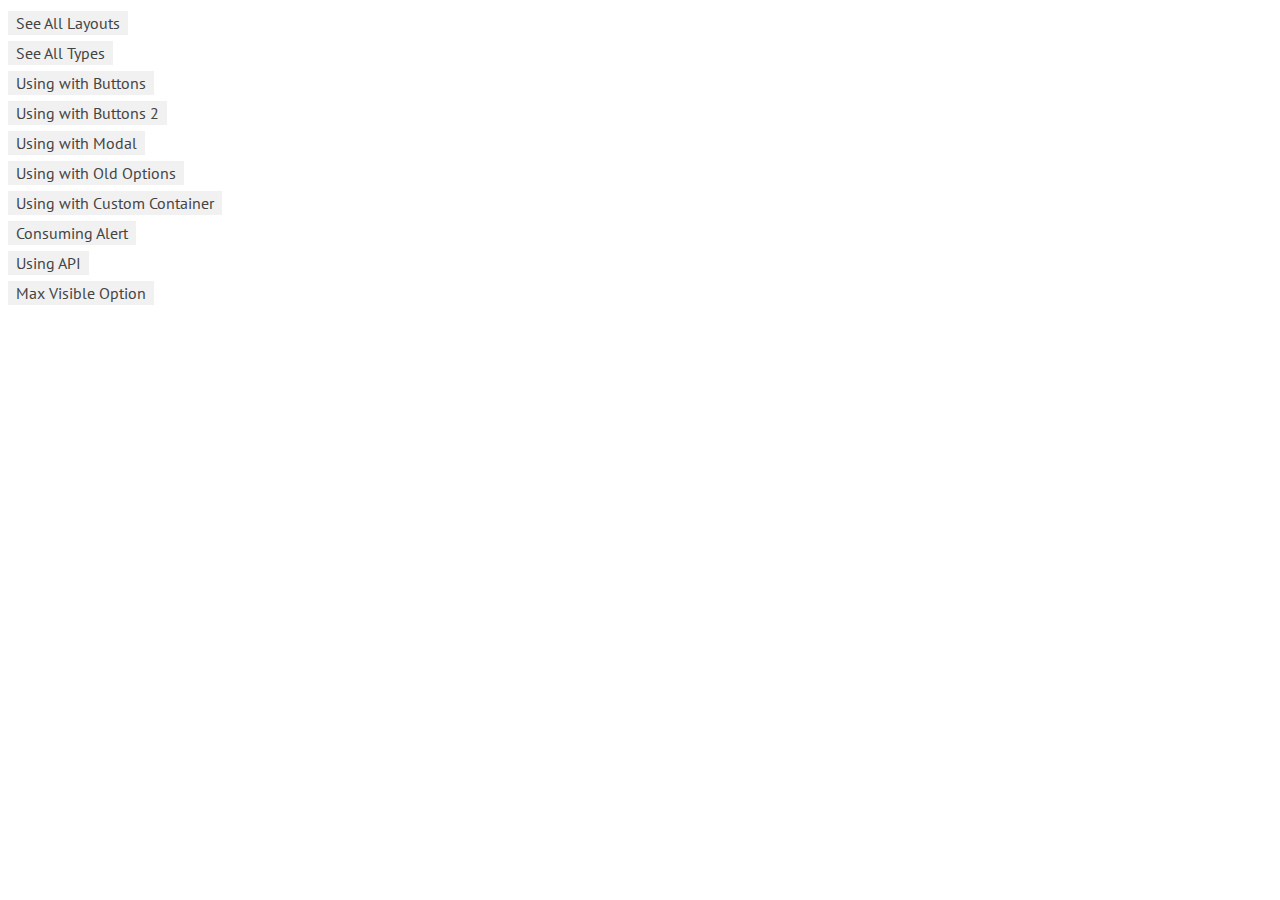
<file: MowZ Jefferson.Klient/WebContent/js/vendor/noty-2.1.0/demo/index.html>
<!DOCTYPE html>
<html lang="en">
<head>
	<meta http-equiv="Content-Type" content="text/html; charset=UTF-8">
	<meta charset="utf-8">
	<title>Demonstration of noty</title>
	<meta name="viewport" content="width=device-width, initial-scale=1.0">
	<meta name="description" content="demonstration of some noty capabilities">

  <link href='http://fonts.googleapis.com/css?family=PT+Sans:regular,italic,bold,bolditalic&amp;subset=latin,latin-ext,cyrillic' rel='stylesheet' type='text/css'>
  <style type="text/css">

    html {
      height: 100%;
      width: 100%;
    }
    body {
      font-family: 'PT Sans', Tahoma, Arial, serif; line-height: 13px
    }

    a {
      color: #444;
      line-height: 30px;
      text-decoration: none;
      background: #f1f1f1;
      padding: 2px 8px;
    }

  </style>

</head>
<body>
  <div class="container">
    <div>
      <a href="allLayouts.html">See All Layouts</a>
    </div>
    <div>
      <a href="allTypes.html">See All Types</a>
    </div>
    <div>
      <a href="usingWithButtons.html">Using with Buttons</a>
    </div>
    <div>
      <a href="usingWithButtons2.html">Using with Buttons 2</a>
    </div>
    <div>
      <a href="usingWithModal.html">Using with Modal</a>
    </div>
    <div>
      <a href="usingWithOldOptions.html">Using with Old Options</a>
    </div>
    <div>
      <a href="customContainer.html">Using with Custom Container</a>
    </div>
    <div>
      <a href="consumingAlert.html">Consuming Alert</a>
    </div>
    <div>
      <a href="api.html">Using API</a>
    </div>
    <div>
      <a href="usingMaxVisible.html">Max Visible Option</a>
    </div>
  </div>
</body>
</html>
</file>
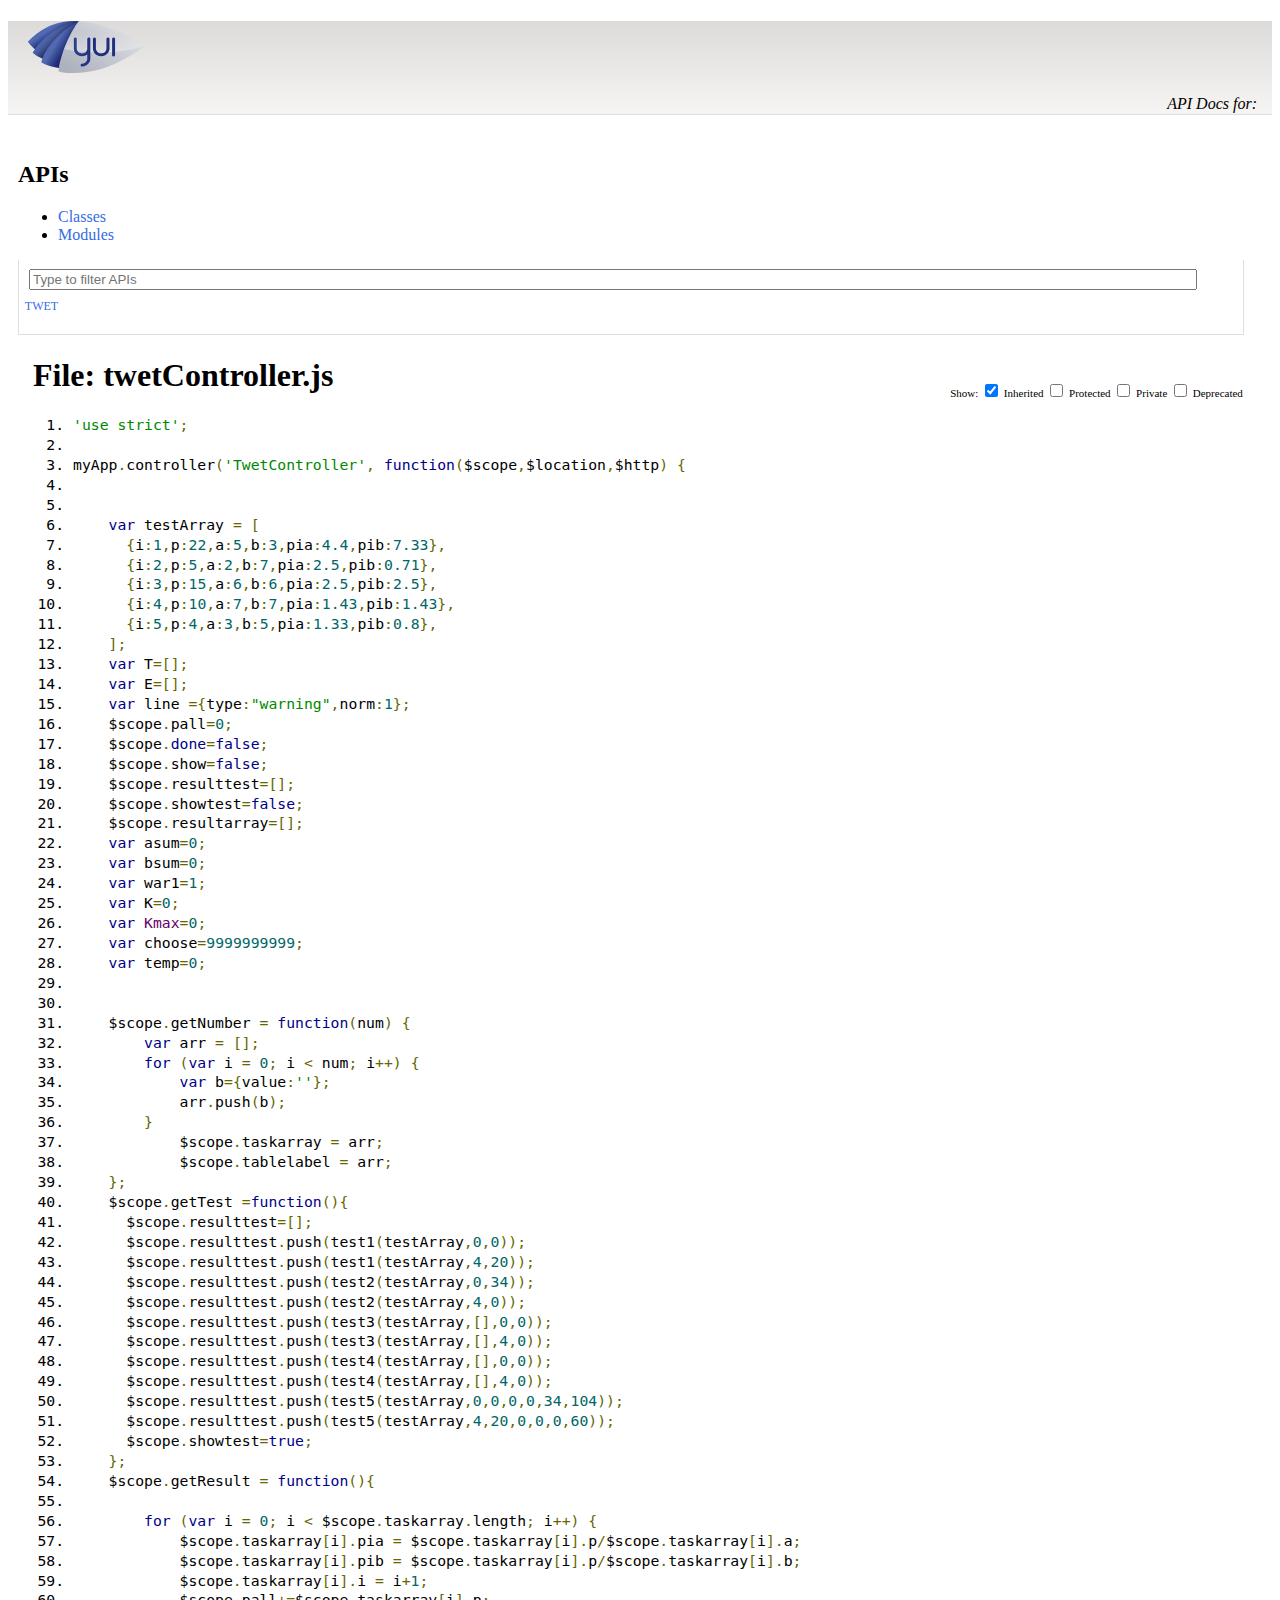
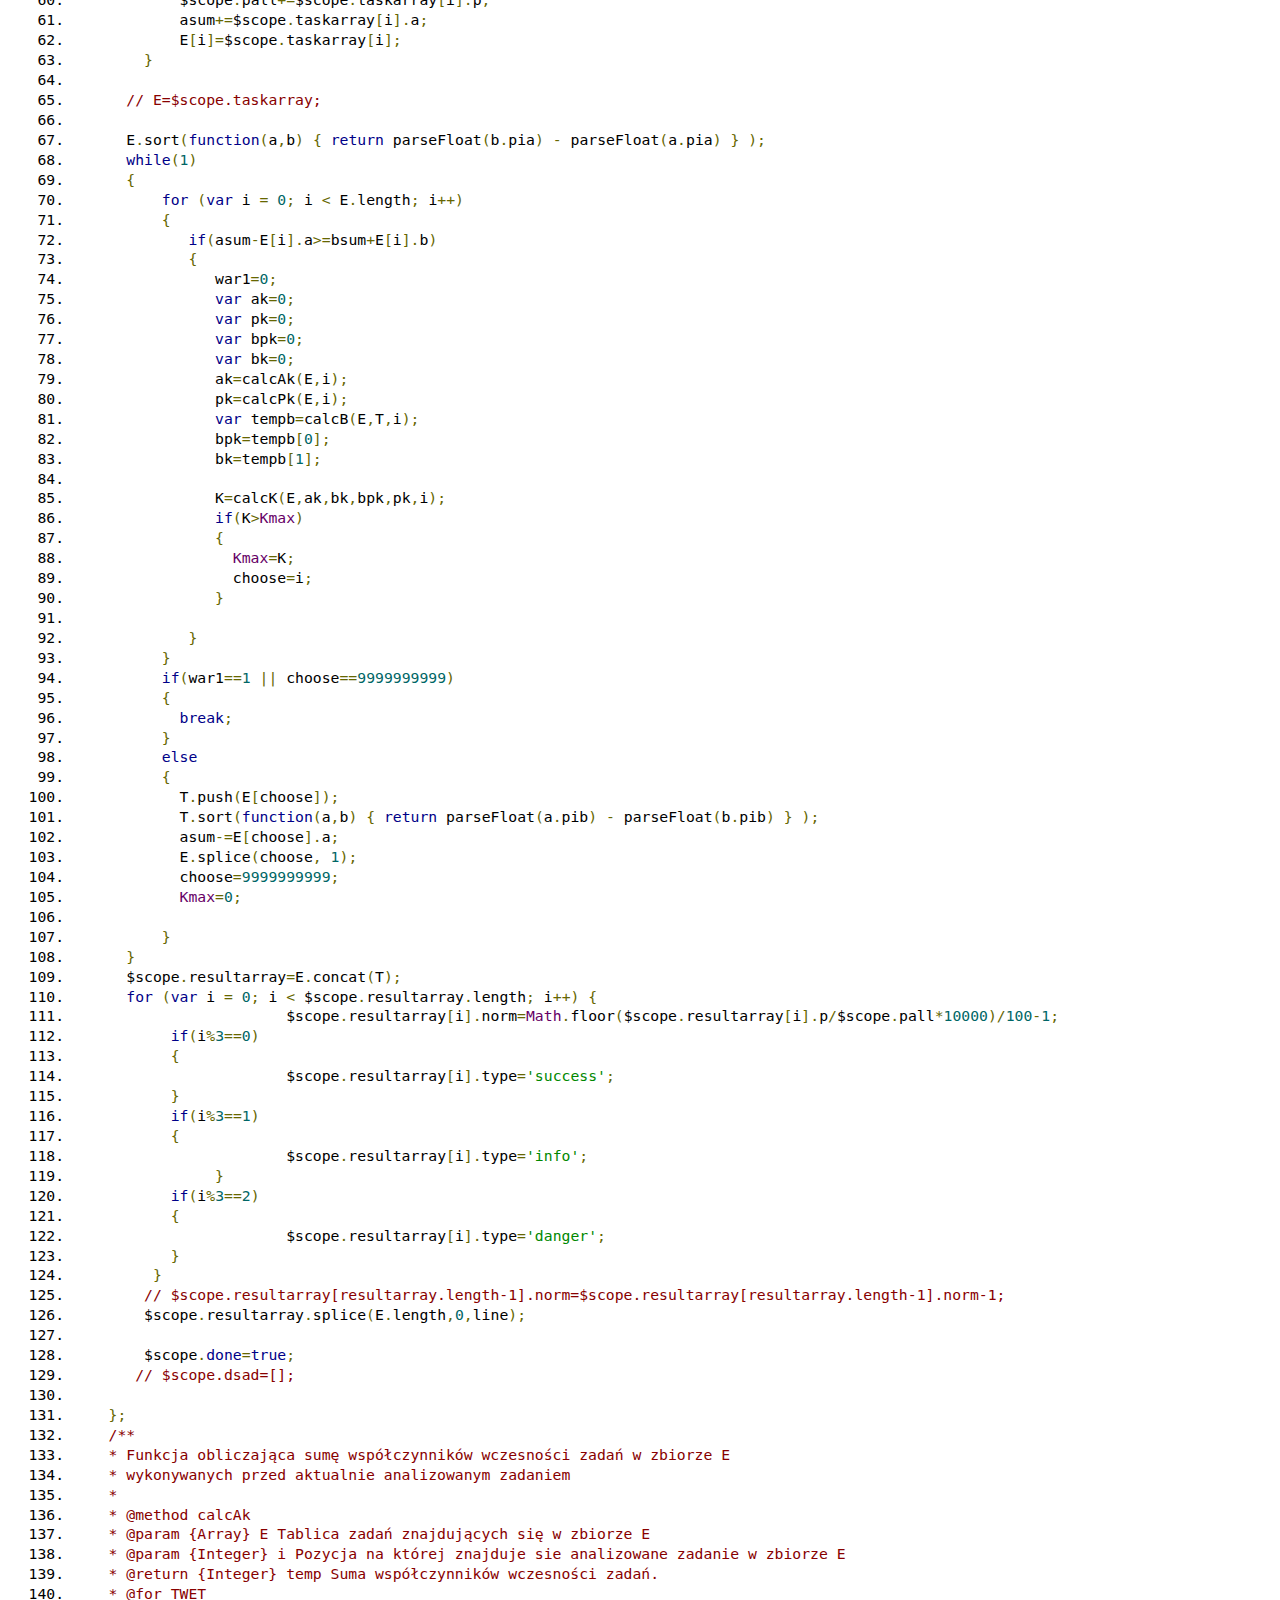
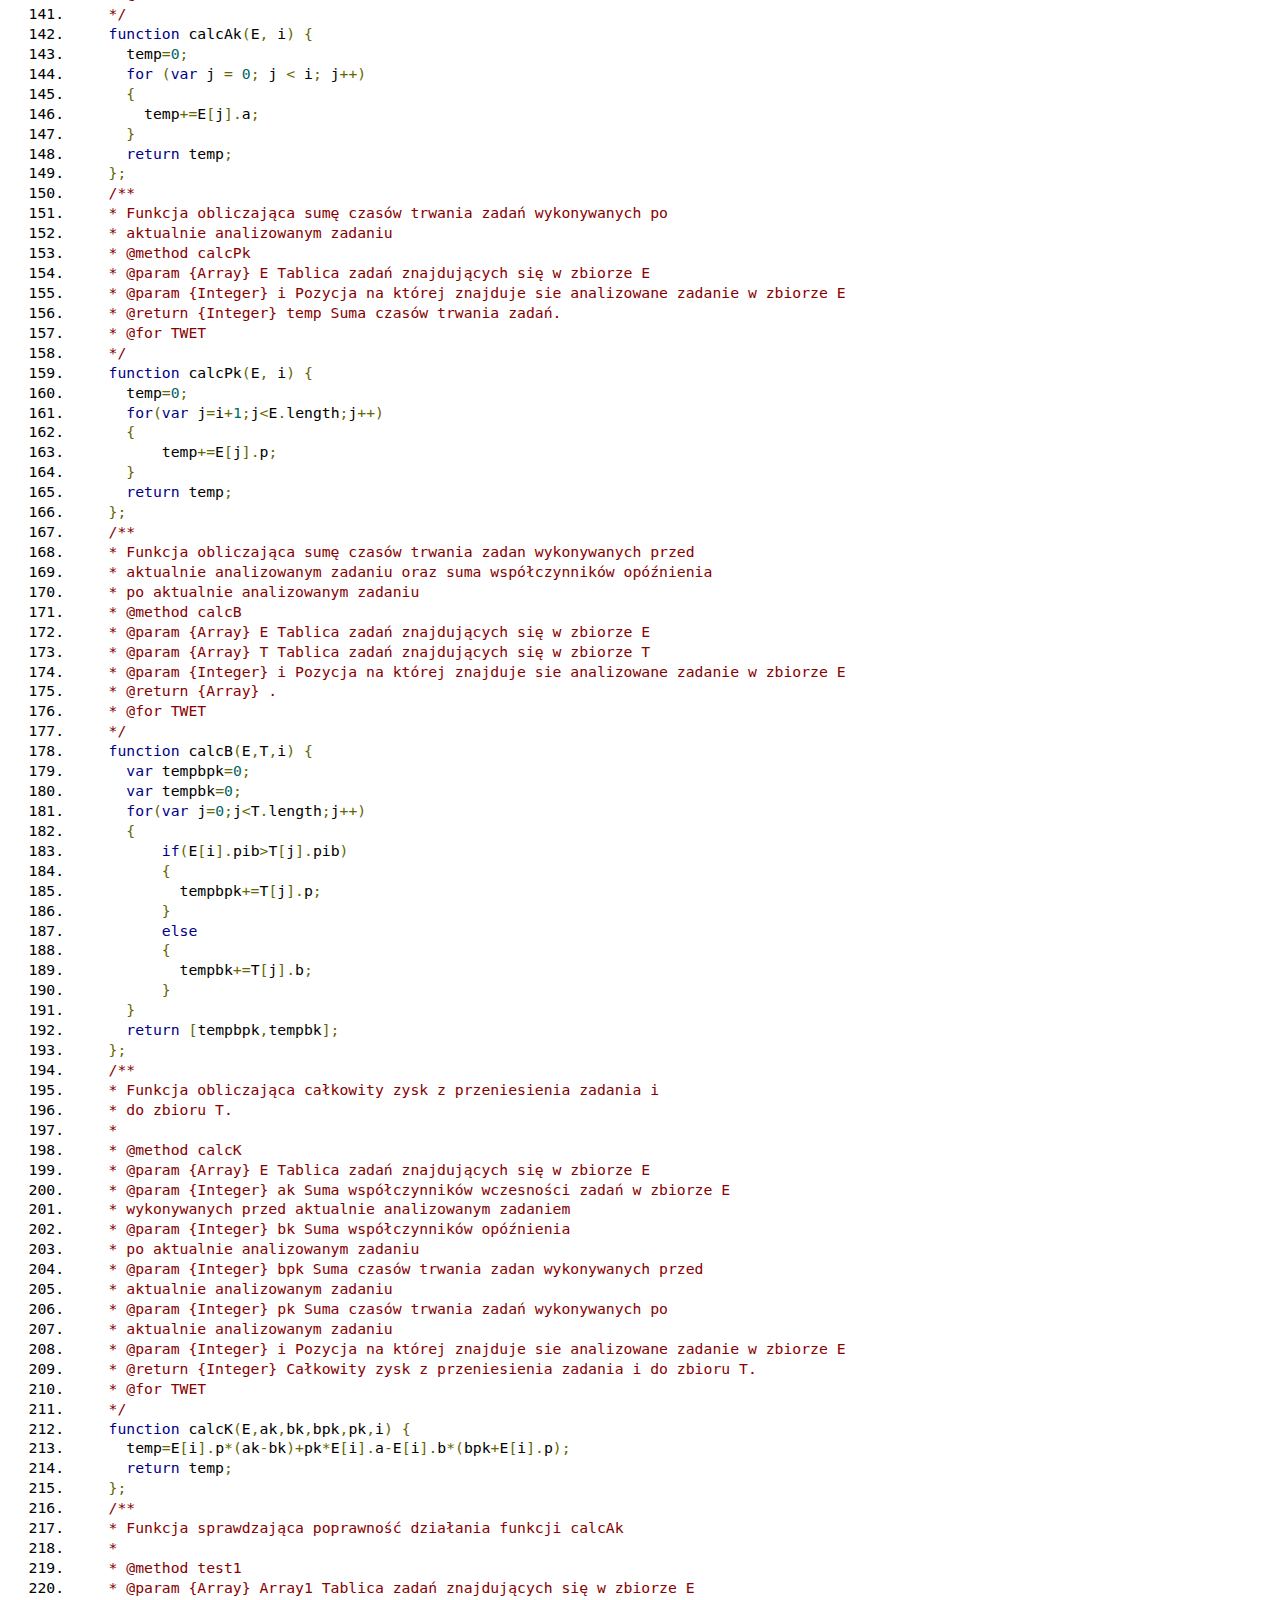
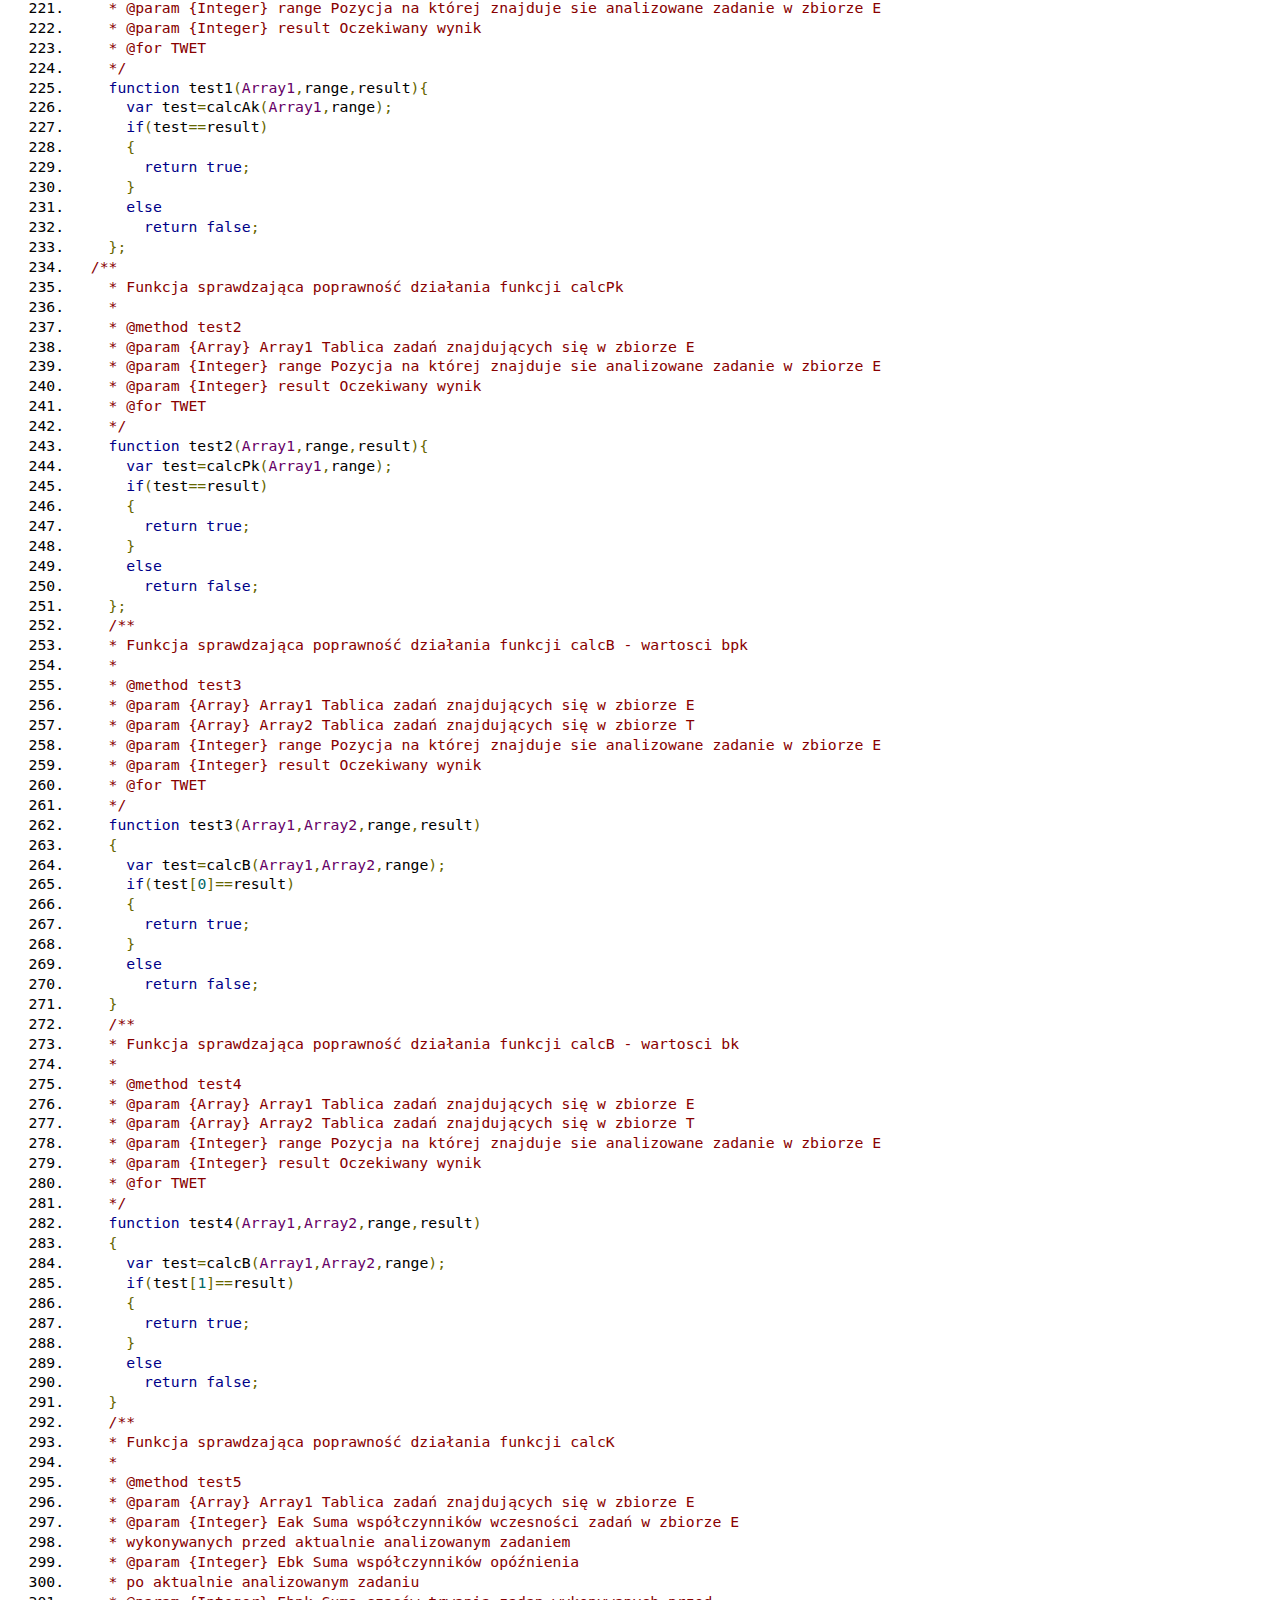
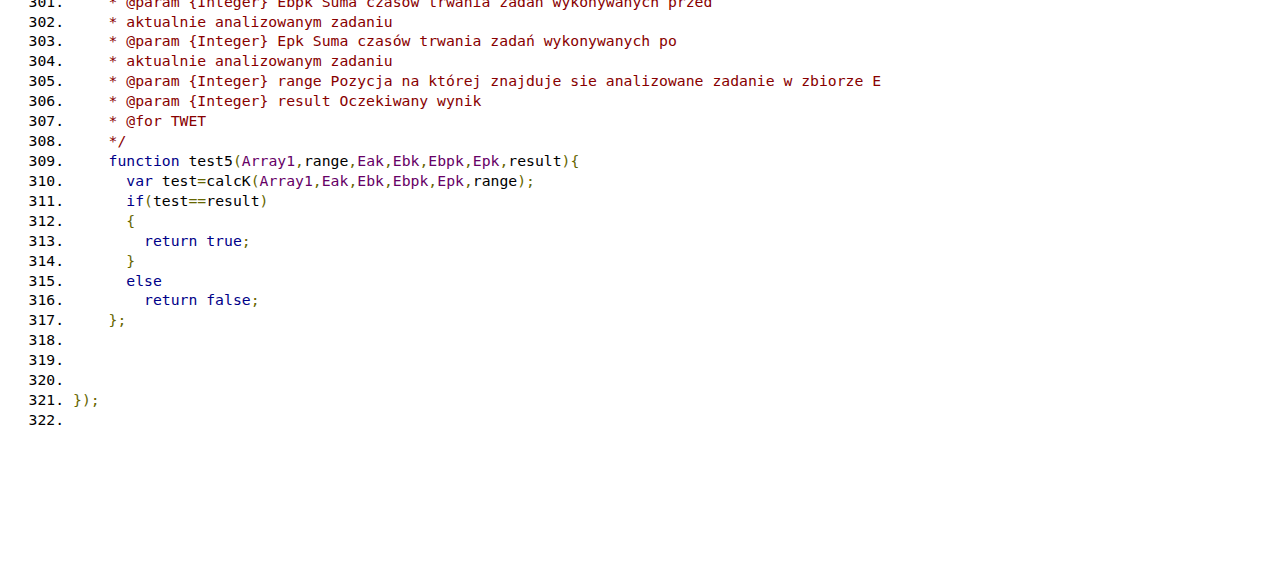
<file: MowZ Jefferson.Klient/WebContent/files/twetController.js.html>
<!DOCTYPE html>
<html lang="en">
<head>
    <meta charset="utf-8">
    <title>twetController.js</title>
    <link rel="stylesheet" href="http://yui.yahooapis.com/3.9.1/build/cssgrids/cssgrids-min.css">
    <link rel="stylesheet" href="../assets/vendor/prettify/prettify-min.css">
    <link rel="stylesheet" href="../assets/css/main.css" id="site_styles">
    <link rel="icon" href="../assets/favicon.ico">
    <script src="http://yui.yahooapis.com/combo?3.9.1/build/yui/yui-min.js"></script>
</head>
<body class="yui3-skin-sam">

<div id="doc">
    <div id="hd" class="yui3-g header">
        <div class="yui3-u-3-4">
                <h1><img src="../assets/css/logo.png" title="" width="117" height="52"></h1>
        </div>
        <div class="yui3-u-1-4 version">
            <em>API Docs for: </em>
        </div>
    </div>
    <div id="bd" class="yui3-g">

        <div class="yui3-u-1-4">
            <div id="docs-sidebar" class="sidebar apidocs">
                <div id="api-list">
                    <h2 class="off-left">APIs</h2>
                    <div id="api-tabview" class="tabview">
                        <ul class="tabs">
                            <li><a href="#api-classes">Classes</a></li>
                            <li><a href="#api-modules">Modules</a></li>
                        </ul>
                
                        <div id="api-tabview-filter">
                            <input type="search" id="api-filter" placeholder="Type to filter APIs">
                        </div>
                
                        <div id="api-tabview-panel">
                            <ul id="api-classes" class="apis classes">
                                <li><a href="../partials/projekt-2-doc.html">TWET</a></li>
                            </ul>
                
                            <ul id="api-modules" class="apis modules">
                            </ul>
                        </div>
                    </div>
                </div>
            </div>
        </div>
        <div class="yui3-u-3-4">
                <div id="api-options">
                    Show:
                    <label for="api-show-inherited">
                        <input type="checkbox" id="api-show-inherited" checked>
                        Inherited
                    </label>
            
                    <label for="api-show-protected">
                        <input type="checkbox" id="api-show-protected">
                        Protected
                    </label>
            
                    <label for="api-show-private">
                        <input type="checkbox" id="api-show-private">
                        Private
                    </label>
                    <label for="api-show-deprecated">
                        <input type="checkbox" id="api-show-deprecated">
                        Deprecated
                    </label>
            
                </div>
            
            <div class="apidocs">
                <div id="docs-main">
                    <div class="content">
<h1 class="file-heading">File: twetController.js</h1>

<div class="file">
    <pre class="code prettyprint linenums">
&#x27;use strict&#x27;;

myApp.controller(&#x27;TwetController&#x27;, function($scope,$location,$http) {


    var testArray = [
      {i:1,p:22,a:5,b:3,pia:4.4,pib:7.33},
      {i:2,p:5,a:2,b:7,pia:2.5,pib:0.71},
      {i:3,p:15,a:6,b:6,pia:2.5,pib:2.5},
      {i:4,p:10,a:7,b:7,pia:1.43,pib:1.43},
      {i:5,p:4,a:3,b:5,pia:1.33,pib:0.8},
    ];
    var T=[];
    var E=[];
    var line ={type:&quot;warning&quot;,norm:1};
    $scope.pall=0;
    $scope.done=false;
    $scope.show=false;
    $scope.resulttest=[];
    $scope.showtest=false;
    $scope.resultarray=[];
    var asum=0;
    var bsum=0;
    var war1=1;
    var K=0;
    var Kmax=0;
    var choose=9999999999;
    var temp=0;


    $scope.getNumber = function(num) {
        var arr = [];
        for (var i = 0; i &lt; num; i++) {
            var b={value:&#x27;&#x27;};
            arr.push(b);
        }
            $scope.taskarray = arr; 
            $scope.tablelabel = arr;  
    };
    $scope.getTest =function(){
      $scope.resulttest=[];
      $scope.resulttest.push(test1(testArray,0,0));
      $scope.resulttest.push(test1(testArray,4,20));
      $scope.resulttest.push(test2(testArray,0,34));
      $scope.resulttest.push(test2(testArray,4,0));
      $scope.resulttest.push(test3(testArray,[],0,0));
      $scope.resulttest.push(test3(testArray,[],4,0));
      $scope.resulttest.push(test4(testArray,[],0,0));
      $scope.resulttest.push(test4(testArray,[],4,0));
      $scope.resulttest.push(test5(testArray,0,0,0,0,34,104));
      $scope.resulttest.push(test5(testArray,4,20,0,0,0,60));
      $scope.showtest=true;
    };
    $scope.getResult = function(){

    	for (var i = 0; i &lt; $scope.taskarray.length; i++) {
            $scope.taskarray[i].pia = $scope.taskarray[i].p/$scope.taskarray[i].a;
            $scope.taskarray[i].pib = $scope.taskarray[i].p/$scope.taskarray[i].b;
            $scope.taskarray[i].i = i+1;
            $scope.pall+=$scope.taskarray[i].p;
            asum+=$scope.taskarray[i].a;
            E[i]=$scope.taskarray[i];
        }
      
      // E=$scope.taskarray;

      E.sort(function(a,b) { return parseFloat(b.pia) - parseFloat(a.pia) } );
      while(1)
      {
          for (var i = 0; i &lt; E.length; i++) 
          {
             if(asum-E[i].a&gt;=bsum+E[i].b)
             {
                war1=0;
                var ak=0;
                var pk=0;
                var bpk=0;
                var bk=0;
                ak=calcAk(E,i);
                pk=calcPk(E,i);
                var tempb=calcB(E,T,i);
                bpk=tempb[0];
                bk=tempb[1];

                K=calcK(E,ak,bk,bpk,pk,i);
                if(K&gt;Kmax)
                {
                  Kmax=K;
                  choose=i;
                }

             }
          }
          if(war1==1 || choose==9999999999)
          {
            break;
          }
          else
          {
            T.push(E[choose]);
            T.sort(function(a,b) { return parseFloat(a.pib) - parseFloat(b.pib) } );
            asum-=E[choose].a;
            E.splice(choose, 1);
            choose=9999999999;
            Kmax=0;

          }
      }
      $scope.resultarray=E.concat(T);
      for (var i = 0; i &lt; $scope.resultarray.length; i++) {
	 		$scope.resultarray[i].norm=Math.floor($scope.resultarray[i].p/$scope.pall*10000)/100-1;		
           if(i%3==0)
           {
           		$scope.resultarray[i].type=&#x27;success&#x27;;
           }
           if(i%3==1)
           {
           		$scope.resultarray[i].type=&#x27;info&#x27;;
           	}
           if(i%3==2)
           {
           		$scope.resultarray[i].type=&#x27;danger&#x27;;
           }
         }
        // $scope.resultarray[resultarray.length-1].norm=$scope.resultarray[resultarray.length-1].norm-1;
        $scope.resultarray.splice(E.length,0,line);

        $scope.done=true;
       // $scope.dsad=[];

    };
    /**
    * Funkcja obliczająca sumę współczynników wczesności zadań w zbiorze E 
    * wykonywanych przed aktualnie analizowanym zadaniem
    *
    * @method calcAk
    * @param {Array} E Tablica zadań znajdujących się w zbiorze E 
    * @param {Integer} i Pozycja na której znajduje sie analizowane zadanie w zbiorze E
    * @return {Integer} temp Suma współczynników wczesności zadań.
    * @for TWET
    */
    function calcAk(E, i) {
      temp=0;
      for (var j = 0; j &lt; i; j++) 
      {
        temp+=E[j].a;
      }
      return temp;
    }; 
    /**
    * Funkcja obliczająca sumę czasów trwania zadań wykonywanych po 
    * aktualnie analizowanym zadaniu
    * @method calcPk
    * @param {Array} E Tablica zadań znajdujących się w zbiorze E 
    * @param {Integer} i Pozycja na której znajduje sie analizowane zadanie w zbiorze E
    * @return {Integer} temp Suma czasów trwania zadań.
    * @for TWET
    */
    function calcPk(E, i) {
      temp=0;
      for(var j=i+1;j&lt;E.length;j++)
      {
          temp+=E[j].p;
      }
      return temp;
    };
    /**
    * Funkcja obliczająca sumę czasów trwania zadan wykonywanych przed 
    * aktualnie analizowanym zadaniu oraz suma współczynników opóźnienia
    * po aktualnie analizowanym zadaniu 
    * @method calcB
    * @param {Array} E Tablica zadań znajdujących się w zbiorze E  
    * @param {Array} T Tablica zadań znajdujących się w zbiorze T
    * @param {Integer} i Pozycja na której znajduje sie analizowane zadanie w zbiorze E
    * @return {Array} .
    * @for TWET
    */
    function calcB(E,T,i) {
      var tempbpk=0;
      var tempbk=0;
      for(var j=0;j&lt;T.length;j++)
      {
          if(E[i].pib&gt;T[j].pib)
          {
            tempbpk+=T[j].p;
          }
          else
          {
            tempbk+=T[j].b;
          }
      }
      return [tempbpk,tempbk];
    };
    /**
    * Funkcja obliczająca całkowity zysk z przeniesienia zadania i 
    * do zbioru T.
    *
    * @method calcK
    * @param {Array} E Tablica zadań znajdujących się w zbiorze E 
    * @param {Integer} ak Suma współczynników wczesności zadań w zbiorze E 
    * wykonywanych przed aktualnie analizowanym zadaniem
    * @param {Integer} bk Suma współczynników opóźnienia
    * po aktualnie analizowanym zadaniu 
    * @param {Integer} bpk Suma czasów trwania zadan wykonywanych przed 
    * aktualnie analizowanym zadaniu
    * @param {Integer} pk Suma czasów trwania zadań wykonywanych po 
    * aktualnie analizowanym zadaniu
    * @param {Integer} i Pozycja na której znajduje sie analizowane zadanie w zbiorze E
    * @return {Integer} Całkowity zysk z przeniesienia zadania i do zbioru T.
    * @for TWET
    */
    function calcK(E,ak,bk,bpk,pk,i) {
      temp=E[i].p*(ak-bk)+pk*E[i].a-E[i].b*(bpk+E[i].p);
      return temp;              
    };
    /**
    * Funkcja sprawdzająca poprawność działania funkcji calcAk
    *
    * @method test1
    * @param {Array} Array1 Tablica zadań znajdujących się w zbiorze E 
    * @param {Integer} range Pozycja na której znajduje sie analizowane zadanie w zbiorze E
    * @param {Integer} result Oczekiwany wynik
    * @for TWET
    */
    function test1(Array1,range,result){
      var test=calcAk(Array1,range);
      if(test==result)
      {
        return true;
      }
      else
        return false;
    };
  /**
    * Funkcja sprawdzająca poprawność działania funkcji calcPk
    *
    * @method test2
    * @param {Array} Array1 Tablica zadań znajdujących się w zbiorze E 
    * @param {Integer} range Pozycja na której znajduje sie analizowane zadanie w zbiorze E
    * @param {Integer} result Oczekiwany wynik
    * @for TWET
    */
    function test2(Array1,range,result){
      var test=calcPk(Array1,range);
      if(test==result)
      {
        return true;
      }
      else
        return false;
    };
    /**
    * Funkcja sprawdzająca poprawność działania funkcji calcB - wartosci bpk
    *
    * @method test3
    * @param {Array} Array1 Tablica zadań znajdujących się w zbiorze E  
    * @param {Array} Array2 Tablica zadań znajdujących się w zbiorze T
    * @param {Integer} range Pozycja na której znajduje sie analizowane zadanie w zbiorze E
    * @param {Integer} result Oczekiwany wynik
    * @for TWET
    */
    function test3(Array1,Array2,range,result)
    {
      var test=calcB(Array1,Array2,range);
      if(test[0]==result)
      {
        return true;
      }
      else
        return false;
    } 
    /**
    * Funkcja sprawdzająca poprawność działania funkcji calcB - wartosci bk
    *
    * @method test4
    * @param {Array} Array1 Tablica zadań znajdujących się w zbiorze E  
    * @param {Array} Array2 Tablica zadań znajdujących się w zbiorze T
    * @param {Integer} range Pozycja na której znajduje sie analizowane zadanie w zbiorze E
    * @param {Integer} result Oczekiwany wynik
    * @for TWET
    */
    function test4(Array1,Array2,range,result)
    {
      var test=calcB(Array1,Array2,range);
      if(test[1]==result)
      {
        return true;
      }
      else
        return false;
    } 
    /**
    * Funkcja sprawdzająca poprawność działania funkcji calcK
    *
    * @method test5
    * @param {Array} Array1 Tablica zadań znajdujących się w zbiorze E 
    * @param {Integer} Eak Suma współczynników wczesności zadań w zbiorze E 
    * wykonywanych przed aktualnie analizowanym zadaniem
    * @param {Integer} Ebk Suma współczynników opóźnienia
    * po aktualnie analizowanym zadaniu 
    * @param {Integer} Ebpk Suma czasów trwania zadan wykonywanych przed 
    * aktualnie analizowanym zadaniu
    * @param {Integer} Epk Suma czasów trwania zadań wykonywanych po 
    * aktualnie analizowanym zadaniu
    * @param {Integer} range Pozycja na której znajduje sie analizowane zadanie w zbiorze E
    * @param {Integer} result Oczekiwany wynik
    * @for TWET
    */
    function test5(Array1,range,Eak,Ebk,Ebpk,Epk,result){
      var test=calcK(Array1,Eak,Ebk,Ebpk,Epk,range);
      if(test==result)
      {
        return true;
      }
      else
        return false;
    };



});
    </pre>
</div>
                    </div>
                </div>
            </div>
        </div>
    </div>
</div>
<script src="../assets/vendor/prettify/prettify-min.js"></script>
<script>prettyPrint();</script>
<script src="../assets/js/yui-prettify.js"></script>
<script src="../assets/../api.js"></script>
<script src="../assets/js/api-filter.js"></script>
<script src="../assets/js/api-list.js"></script>
<script src="../assets/js/api-search.js"></script>
<script src="../assets/js/apidocs.js"></script>
</body>
</html>
</file>
<file: MowZ Jefferson.Klient/WebContent/assets/vendor/prettify/prettify-min.css>
.pln{color:#000}@media screen{.str{color:#080}.kwd{color:#008}.com{color:#800}.typ{color:#606}.lit{color:#066}.pun,.opn,.clo{color:#660}.tag{color:#008}.atn{color:#606}.atv{color:#080}.dec,.var{color:#606}.fun{color:red}}@media print,projection{.str{color:#060}.kwd{color:#006;font-weight:bold}.com{color:#600;font-style:italic}.typ{color:#404;font-weight:bold}.lit{color:#044}.pun,.opn,.clo{color:#440}.tag{color:#006;font-weight:bold}.atn{color:#404}.atv{color:#060}}pre.prettyprint{padding:2px;border:1px solid #888}ol.linenums{margin-top:0;margin-bottom:0}li.L0,li.L1,li.L2,li.L3,li.L5,li.L6,li.L7,li.L8{list-style-type:none}li.L1,li.L3,li.L5,li.L7,li.L9{background:#eee}
</file>
<file: MowZ Jefferson.Klient/WebContent/assets/css/main.css>
/*
Font sizes for all selectors other than the body are given in percentages,
with 100% equal to 13px. To calculate a font size percentage, multiply the
desired size in pixels by 7.6923076923.

Here's a quick lookup table:

10px - 76.923%
11px - 84.615%
12px - 92.308%
13px - 100%
14px - 107.692%
15px - 115.385%
16px - 123.077%
17px - 130.769%
18px - 138.462%
19px - 146.154%
20px - 153.846%
*/


/* -- Links ----------------------------------------------------------------- */
a {
    color: #356de4;
    text-decoration: none;
}

.hidden {
    display: none;
}

a:hover { text-decoration: underline; }

/* "Jump to Table of Contents" link is shown to assistive tools, but hidden from
   sight until it's focused. */
.jump {
    position: absolute;
    padding: 3px 6px;
    left: -99999px;
    top: 0;
}

.jump:focus { left: 40%; }

/* -- Paragraphs ------------------------------------------------------------ */
p { margin: 1.3em 0; }
dd p, td p { margin-bottom: 0; }
dd p:first-child, td p:first-child { margin-top: 0; }


/* -- Code and examples ----------------------------------------------------- */
code, kbd, pre, samp {
    font-family: Menlo, Monaco, 'DejaVu Sans Mono', 'Bitstream Vera Sans Mono', 'Courier New', Courier, monospace;
    font-size: 92.308%;
    line-height: 1.35;
}

p code, p kbd, p samp, li code {
    background: #FCFBFA;
    border: 1px solid #EFEEED;
    padding: 0 3px;
}

a code, a kbd, a samp,
pre code, pre kbd, pre samp,
table code, table kbd, table samp,
.intro code, .intro kbd, .intro samp,
.toc code, .toc kbd, .toc samp {
    background: none;
    border: none;
    padding: 0;
}

pre.code, pre.terminal, pre.cmd {
    overflow-x: auto;
    *overflow-x: scroll;
    padding: 0.3em 0.6em;
}

pre.code {
    background: #FCFBFA;
    border: 1px solid #EFEEED;
    border-left-width: 5px;
}

pre.terminal, pre.cmd {
    background: #F0EFFC;
    border: 1px solid #D0CBFB;
    border-left: 5px solid #D0CBFB;
}

/* Don't reduce the font size of <code>/<kbd>/<samp> elements inside <pre>
   blocks. */
pre code, pre kbd, pre samp { font-size: 100%; }

/* Used to denote text that shouldn't be selectable, such as line numbers or
   shell prompts. Guess which browser this doesn't work in. */
.noselect {
    -moz-user-select: -moz-none;
    -khtml-user-select: none;
    -webkit-user-select: none;
    -o-user-select: none;
    user-select: none;
}

/* -- Lists ----------------------------------------------------------------- */
dd { margin: 0.2em 0 0.7em 1em; }
dl { margin: 1em 0; }
dt { font-weight: bold; }

/

/* -- Layout and Content ---------------------------------------------------- */
#doc {
    margin: auto;
    min-width: 1024px;
}

.content { padding: 0 20px 0 25px; }

.sidebar {
    padding: 0 15px 0 10px;
}
#bd {
    padding: 7px 0 130px;
    position: relative;
    width: 99%;
}

/* -- Table of Contents ----------------------------------------------------- */

/* The #toc id refers to the single global table of contents, while the .toc
   class refers to generic TOC lists that could be used throughout the page. */

.toc code, .toc kbd, .toc samp { font-size: 100%; }
.toc li { font-weight: bold; }
.toc li li { font-weight: normal; }

/* -- Intro and Example Boxes ----------------------------------------------- */
/*
.intro, .example { margin-bottom: 2em; }
.example {
    -moz-border-radius: 4px;
    -webkit-border-radius: 4px;
    border-radius: 4px;
    -moz-box-shadow: 0 0 5px #bfbfbf;
    -webkit-box-shadow: 0 0 5px #bfbfbf;
    box-shadow: 0 0 5px #bfbfbf;
    padding: 1em;
}
.intro {
    background: none repeat scroll 0 0 #F0F1F8; border: 1px solid #D4D8EB; padding: 0 1em;
}
*/

/* -- Other Styles ---------------------------------------------------------- */

/* These are probably YUI-specific, and should be moved out of Selleck's default
   theme. */

.button {
    border: 1px solid #dadada;
    -moz-border-radius: 3px;
    -webkit-border-radius: 3px;
    border-radius: 3px;
    color: #444;
    display: inline-block;
    font-family: Helvetica, Arial, sans-serif;
    font-size: 92.308%;
    font-weight: bold;
    padding: 4px 13px 3px;
    -moz-text-shadow: 1px 1px 0 #fff;
    -webkit-text-shadow: 1px 1px 0 #fff;
    text-shadow: 1px 1px 0 #fff;
    white-space: nowrap;

    background: #EFEFEF; /* old browsers */
    background: -moz-linear-gradient(top, #f5f5f5 0%, #efefef 50%, #e5e5e5 51%, #dfdfdf 100%); /* firefox */
    background: -webkit-gradient(linear, left top, left bottom, color-stop(0%,#f5f5f5), color-stop(50%,#efefef), color-stop(51%,#e5e5e5), color-stop(100%,#dfdfdf)); /* webkit */
    filter: progid:DXImageTransform.Microsoft.gradient( startColorstr='#f5f5f5', endColorstr='#dfdfdf',GradientType=0 ); /* ie */
}

.button:hover {
    border-color: #466899;
    color: #fff;
    text-decoration: none;
    -moz-text-shadow: 1px 1px 0 #222;
    -webkit-text-shadow: 1px 1px 0 #222;
    text-shadow: 1px 1px 0 #222;

    background: #6396D8; /* old browsers */
    background: -moz-linear-gradient(top, #6396D8 0%, #5A83BC 50%, #547AB7 51%, #466899 100%); /* firefox */
    background: -webkit-gradient(linear, left top, left bottom, color-stop(0%,#6396D8), color-stop(50%,#5A83BC), color-stop(51%,#547AB7), color-stop(100%,#466899)); /* webkit */
    filter: progid:DXImageTransform.Microsoft.gradient( startColorstr='#6396D8', endColorstr='#466899',GradientType=0 ); /* ie */
}

.newwindow { text-align: center; }

.header .version em {
    display: block;
    text-align: right;
}


#classdocs .item {
    border-bottom: 1px solid #466899;
    margin: 1em 0;
    padding: 1.5em;
}

#classdocs .item .params p,
    #classdocs .item .returns p,{
    display: inline;
}

#classdocs .item em code, #classdocs .item em.comment {
    color: green;
}

#classdocs .item em.comment a {
    color: green;
    text-decoration: underline;
}

#classdocs .foundat {
    font-size: 11px;
    font-style: normal;
}

.attrs .emits {
    margin-left: 2em;
    padding: .5em;
    border-left: 1px dashed #ccc;
}

abbr {
    border-bottom: 1px dashed #ccc;
    font-size: 80%;
    cursor: help;
}

.prettyprint li.L0, 
.prettyprint li.L1, 
.prettyprint li.L2, 
.prettyprint li.L3, 
.prettyprint li.L5, 
.prettyprint li.L6, 
.prettyprint li.L7, 
.prettyprint li.L8 {
    list-style: decimal;
}

ul li p {
    margin-top: 0;
}

.method .name {
    font-size: 110%;
    color:#30418c;
    font-family: 'Trebuchet MS', sans-serif;

}

.apidocs .methods .extends .method,
.apidocs .properties .extends .property,
.apidocs .attrs .extends .attr,
.apidocs .events .extends .event {
    font-weight: bold;
}

.apidocs .methods .extends .inherited,
.apidocs .properties .extends .inherited,
.apidocs .attrs .extends .inherited,
.apidocs .events .extends .inherited {
    font-weight: normal;
}

#hd {
    background: whiteSmoke;
    background: -moz-linear-gradient(top,#DCDBD9 0,#F6F5F3 100%);
    background: -webkit-gradient(linear,left top,left bottom,color-stop(0%,#DCDBD9),color-stop(100%,#F6F5F3));
    filter: progid:DXImageTransform.Microsoft.gradient(startColorstr='#dcdbd9',endColorstr='#F6F5F3',GradientType=0);
    border-bottom: 1px solid #DFDFDF;
    padding: 0 15px 1px 20px;
    margin-bottom: 15px;
}

#hd img {
    margin-right: 10px;
    vertical-align: middle;
}


/* -- API Docs CSS ---------------------------------------------------------- */

/*
This file is organized so that more generic styles are nearer the top, and more
specific styles are nearer the bottom of the file. This allows us to take full
advantage of the cascade to avoid redundant style rules. Please respect this
convention when making changes.
*/

/* -- Generic TabView styles ------------------------------------------------ */

/*
These styles apply to all API doc tabviews. To change styles only for a
specific tabview, see the other sections below.
*/

.yui3-js-enabled .apidocs .tabview {
    visibility: hidden; /* Hide until the TabView finishes rendering. */
    _visibility: visible;
}

.apidocs .tabview.yui3-tabview-content { visibility: visible; }
.apidocs .tabview .yui3-tabview-panel { background: #fff; }

/* -- Generic Content Styles ------------------------------------------------ */

.blue{
    border: none;
    color: #30418C;
    font-weight: bold;
    text-decoration: none;
}

.link-docs {
    float: right;
    font-size: 15px;
    margin: 4px 4px 6px;
    padding: 6px 30px 5px;
}

.apidocs { zoom: 1; }

/* Generic box styles. */
.apidocs .box {
    border: 1px solid;
    border-radius: 3px;
    margin: 1em 0;
    padding: 0 1em;
}

/* A flag is a compact, capsule-like indicator of some kind. It's used to
   indicate private and protected items, item return types, etc. in an
   attractive and unobtrusive way. */
.apidocs .flag {
    background: #bababa;
    border-radius: 3px;
    color: #fff;
    font-size: 11px;
    margin: 0 0.5em;
    padding: 2px 4px 1px;
}

/* Class/module metadata such as "Uses", "Extends", "Defined in", etc. */
.apidocs .meta {
    background: #f9f9f9;
    border-color: #efefef;
    color: #555;
    font-size: 11px;
    padding: 3px 6px;
}

.apidocs .meta p { margin: 0; }

/* Deprecation warning. */
.apidocs .box.deprecated,
.apidocs .flag.deprecated {
    background: #fdac9f;
    border: 1px solid #fd7775;
}

.apidocs .box.deprecated p { margin: 0.5em 0; }
.apidocs .flag.deprecated { color: #333; }

/* Module/Class intro description. */
.apidocs .intro {
    background: #f0f1f8;
    border-color: #d4d8eb;
}

/* Loading spinners. */
#bd.loading .apidocs,
#api-list.loading .yui3-tabview-panel {
    background: #fff url(../img/spinner.gif) no-repeat center 70px;
    min-height: 150px;
}

#bd.loading .apidocs .content,
#api-list.loading .yui3-tabview-panel .apis {
    display: none;
}

.apidocs .no-visible-items { color: #666; }

/* Generic inline list. */
.apidocs ul.inline {
    display: inline;
    list-style: none;
    margin: 0;
    padding: 0;
}

.apidocs ul.inline li { display: inline; }

/* Comma-separated list. */
.apidocs ul.commas li:after { content: ','; }
.apidocs ul.commas li:last-child:after { content: ''; }

/* Keyboard shortcuts. */
kbd .cmd { font-family: Monaco, Helvetica; }

/* -- Generic Access Level styles ------------------------------------------- */
.apidocs .item.protected,
.apidocs .item.private,
.apidocs .index-item.protected,
.apidocs .index-item.deprecated,
.apidocs .index-item.private {
    display: none;
}

.show-deprecated .item.deprecated,
.show-deprecated .index-item.deprecated,
.show-protected .item.protected,
.show-protected .index-item.protected,
.show-private .item.private,
.show-private .index-item.private {
    display: block;
}

.hide-inherited .item.inherited,
.hide-inherited .index-item.inherited {
    display: none;
}

/* -- Generic Item Index styles --------------------------------------------- */
.apidocs .index { margin: 1.5em 0 3em; }

.apidocs .index h3 {
    border-bottom: 1px solid #efefef;
    color: #333;
    font-size: 13px;
    margin: 2em 0 0.6em;
    padding-bottom: 2px;
}

.apidocs .index .no-visible-items { margin-top: 2em; }

.apidocs .index-list {
    border-color: #efefef;
    font-size: 12px;
    list-style: none;
    margin: 0;
    padding: 0;
    -moz-column-count: 4;
    -moz-column-gap: 10px;
    -moz-column-width: 170px;
    -ms-column-count: 4;
    -ms-column-gap: 10px;
    -ms-column-width: 170px;
    -o-column-count: 4;
    -o-column-gap: 10px;
    -o-column-width: 170px;
    -webkit-column-count: 4;
    -webkit-column-gap: 10px;
    -webkit-column-width: 170px;
    column-count: 4;
    column-gap: 10px;
    column-width: 170px;
}

.apidocs .no-columns .index-list {
    -moz-column-count: 1;
    -ms-column-count: 1;
    -o-column-count: 1;
    -webkit-column-count: 1;
    column-count: 1;
}

.apidocs .index-item { white-space: nowrap; }

.apidocs .index-item .flag {
    background: none;
    border: none;
    color: #afafaf;
    display: inline;
    margin: 0 0 0 0.2em;
    padding: 0;
}

/* -- Generic API item styles ----------------------------------------------- */
.apidocs .args {
    display: inline;
    margin: 0 0.5em;
}

.apidocs .flag.chainable { background: #46ca3b; }
.apidocs .flag.protected { background: #9b86fc; }
.apidocs .flag.private { background: #fd6b1b; }
.apidocs .flag.async { background: #356de4; }
.apidocs .flag.required { background: #e60923; }

.apidocs .item {
    border-bottom: 1px solid #efefef;
    margin: 1.5em 0 2em;
    padding-bottom: 2em;
}

.apidocs .item h4,
.apidocs .item h5,
.apidocs .item h6 {
    color: #333;
    font-family: inherit;
    font-size: 100%;
}

.apidocs .item .description p,
.apidocs .item pre.code {
    margin: 1em 0 0;
}

.apidocs .item .meta {
    background: none;
    border: none;
    padding: 0;
}

.apidocs .item .name {
    display: inline;
    font-size: 14px;
}

.apidocs .item .type,
.apidocs .item .type a,
.apidocs .returns-inline {
    color: #555;
}

.apidocs .item .type,
.apidocs .returns-inline {
    font-size: 11px;
    margin: 0 0 0 0;
}

.apidocs .item .type a { border-bottom: 1px dotted #afafaf; }
.apidocs .item .type a:hover { border: none; }

/* -- Item Parameter List --------------------------------------------------- */
.apidocs .params-list {
    list-style: square;
    margin: 1em 0 0 2em;
    padding: 0;
}

.apidocs .param { margin-bottom: 1em; }

.apidocs .param .type,
.apidocs .param .type a {
    color: #666;
}

.apidocs .param .type {
    margin: 0 0 0 0.5em;
    *margin-left: 0.5em;
}

.apidocs .param-name { font-weight: bold; }

/* -- Item "Emits" block ---------------------------------------------------- */
.apidocs .item .emits {
    background: #f9f9f9;
    border-color: #eaeaea;
}

/* -- Item "Returns" block -------------------------------------------------- */
.apidocs .item .returns .type,
.apidocs .item .returns .type a {
    font-size: 100%;
    margin: 0;
}

/* -- Class Constructor block ----------------------------------------------- */
.apidocs .constructor .item {
    border: none;
    padding-bottom: 0;
}

/* -- File Source View ------------------------------------------------------ */
.apidocs .file pre.code,
#doc .apidocs .file pre.prettyprint {
    background: inherit;
    border: none;
    overflow: visible;
    padding: 0;
}

.apidocs .L0,
.apidocs .L1,
.apidocs .L2,
.apidocs .L3,
.apidocs .L4,
.apidocs .L5,
.apidocs .L6,
.apidocs .L7,
.apidocs .L8,
.apidocs .L9 {
    background: inherit;
}

/* -- Submodule List -------------------------------------------------------- */
.apidocs .module-submodule-description {
    font-size: 12px;
    margin: 0.3em 0 1em;
}

.apidocs .module-submodule-description p:first-child { margin-top: 0; }

/* -- Sidebar TabView ------------------------------------------------------- */
#api-tabview { margin-top: 0.6em; }

#api-tabview-filter,
#api-tabview-panel {
    border: 1px solid #dfdfdf;
}

#api-tabview-filter {
    border-bottom: none;
    border-top: none;
    padding: 0.6em 10px 0 10px;
}

#api-tabview-panel { border-top: none; }
#api-filter { width: 97%; }

/* -- Content TabView ------------------------------------------------------- */
#classdocs .yui3-tabview-panel { border: none; }

/* -- Source File Contents -------------------------------------------------- */
.prettyprint li.L0,
.prettyprint li.L1,
.prettyprint li.L2,
.prettyprint li.L3,
.prettyprint li.L5,
.prettyprint li.L6,
.prettyprint li.L7,
.prettyprint li.L8 {
    list-style: decimal;
}

/* -- API options ----------------------------------------------------------- */
#api-options {
    font-size: 11px;
    margin-top: 2.2em;
    position: absolute;
    right: 1.5em;
}

/*#api-options label { margin-right: 0.6em; }*/

/* -- API list -------------------------------------------------------------- */
#api-list {
    margin-top: 1.5em;
    *zoom: 1;
}

.apis {
    font-size: 12px;
    line-height: 1.4;
    list-style: none;
    margin: 0;
    padding: 0.5em 0 0.5em 0.4em;
}

.apis a {
    border: 1px solid transparent;
    display: block;
    margin: 0 0 0 -4px;
    padding: 1px 4px 0;
    text-decoration: none;
    _border: none;
    _display: inline;
}

.apis a:hover,
.apis a:focus {
    background: #E8EDFC;
    background: -moz-linear-gradient(top, #e8edfc 0%, #becef7 100%);
    background: -webkit-gradient(linear, left top, left bottom, color-stop(0%,#E8EDFC), color-stop(100%,#BECEF7));
    border-color: #AAC0FA;
    border-radius: 3px;
    color: #333;
    outline: none;
}

.api-list-item a:hover,
.api-list-item a:focus {
    font-weight: bold;
    text-shadow: 1px 1px 1px #fff;
}

.apis .message { color: #888; }
.apis .result a { padding: 3px 5px 2px; }

.apis .result .type {
    right: 4px;
    top: 7px;
}

.api-list-item .yui3-highlight {
    font-weight: bold;
}
</file>
